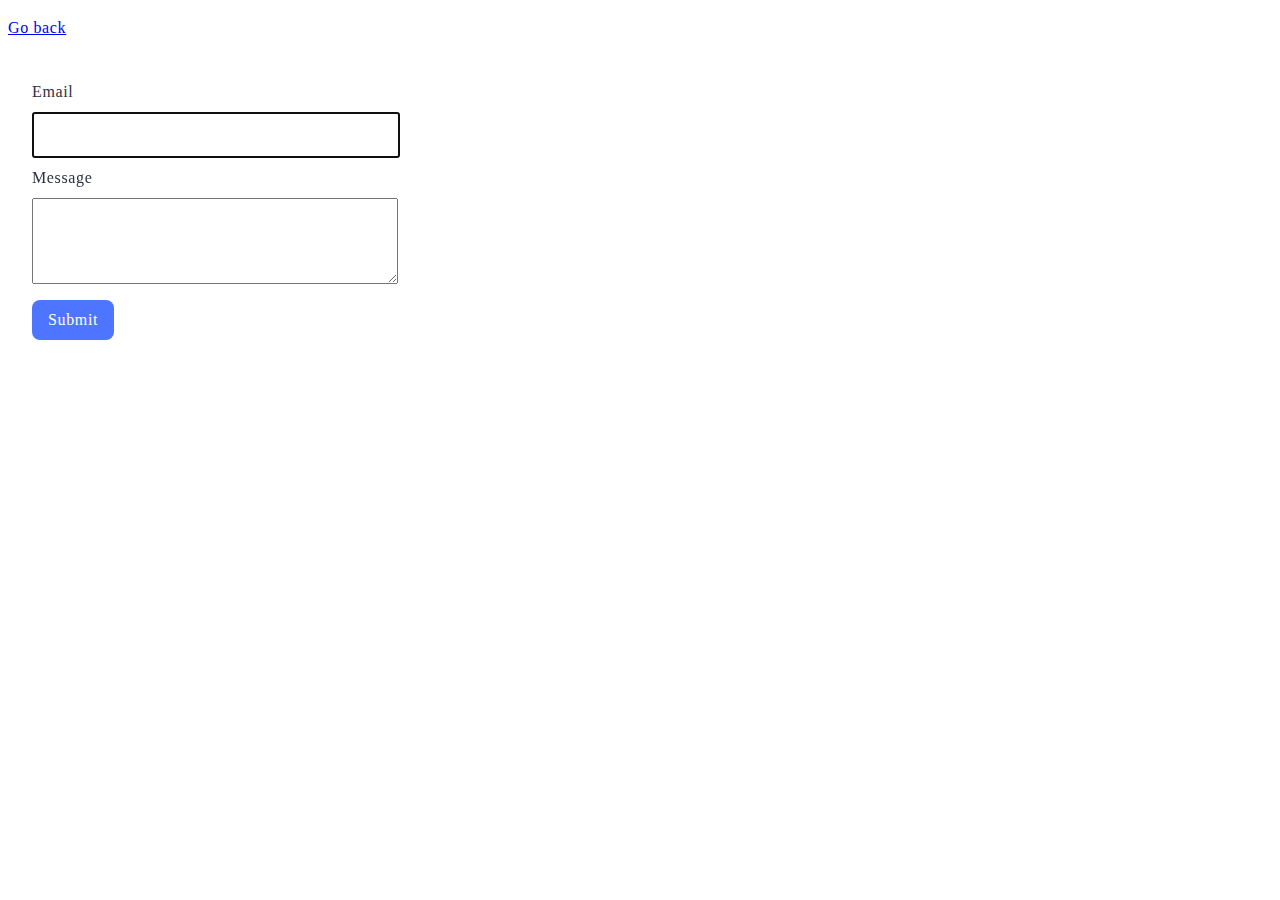
<file: src/2-form.html>
<!DOCTYPE html>
<html lang="en">

<head>
    <meta charset="UTF-8" />
    <meta name="viewport" content="width=device-width, initial-scale=1.0" />
    <link rel="stylesheet" href="./css/2-form.css" />
    <title>Document 1</title>
</head>

<body>
    <p><a href="index.html">Go back</a></p>

    <form class="feedback-form" autocomplete="off">
        <label>
            Email
            <input type="email" name="email" autofocus />
        </label>
        <label>
            Message
            <textarea name="message" rows="8"></textarea>
        </label>
        <button type="submit">Submit</button>
        <script src="./js/2-form.js" type="module"></script>
    </form>
</body>

</html>
</file>
<file: src/css/2-form.css>
body {
    color: #2e2f42;
    font-family: Montserrat;
    font-size: 16px;
    font-style: normal;
    font-weight: 400;
    line-height: 1.5;
    letter-spacing: 0.64px;
} 


.feedback-form {
    padding: 24px;
}

label {
    display: flex;
    flex-direction: column;
    letter-spacing: 0.04em;
}

input,
textarea {
    width: 360px;
    height: 40px;
    margin-top: 8px;
    margin-bottom: 8px;
}

textarea {
    height: 80px;
}

button {
    font-family: Montserrat;
    font-size: 16px;
    font-style: normal;
    font-weight: 500;
    line-height: 1.5;
    letter-spacing: 0.04em;
    padding: 8px 16px;
    border-radius: 8px;
    background-color: #4e75ff;
    margin-top: 8px;
    color: #fff;
    border: none;
    cursor: pointer;
}
</file>
